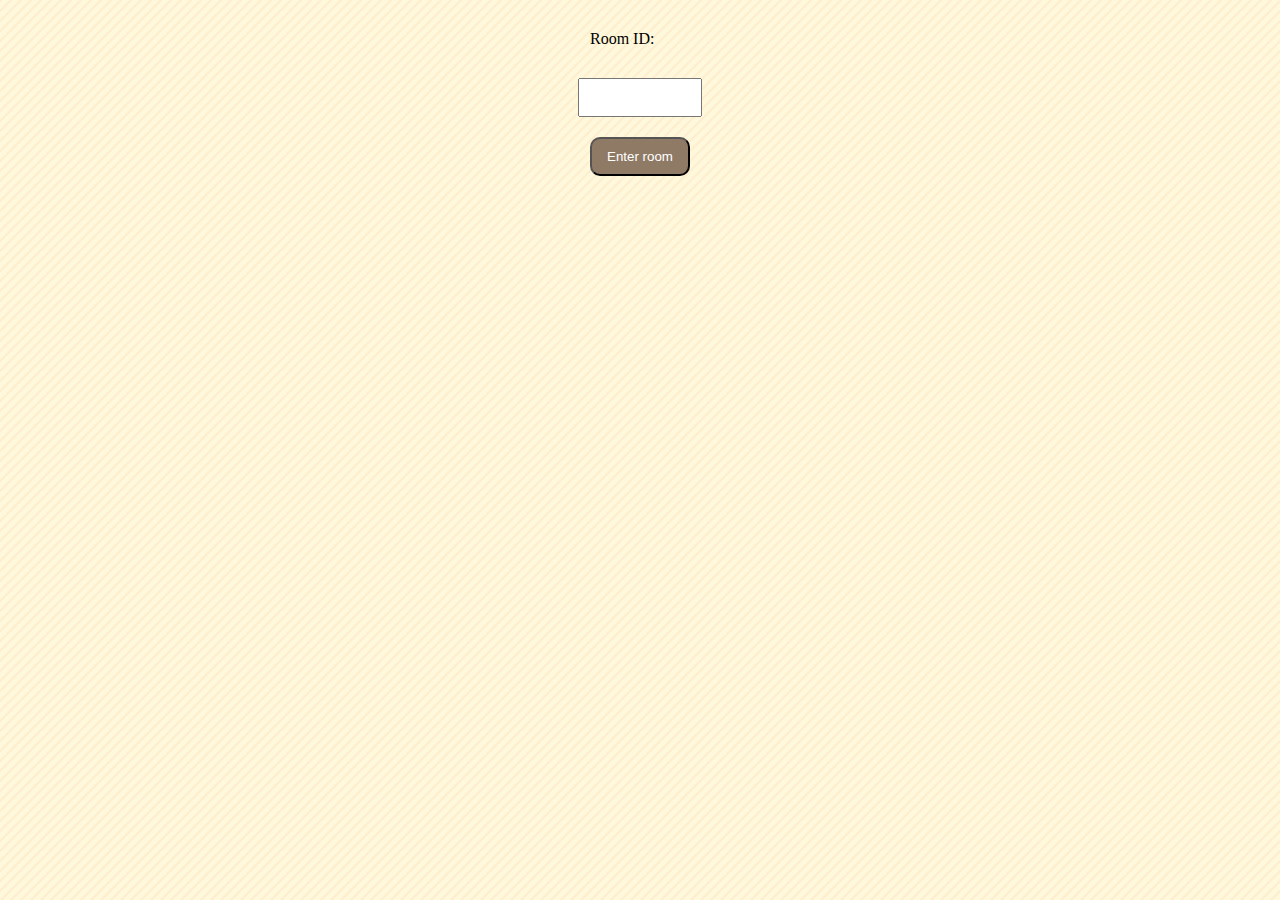
<file: index.html>
<!DOCTYPE html>
<html lang="en">
<head>
    <meta charset="UTF-8">
    <meta name="viewport" content="width=device-width, initial-scale=1.0">
    <meta http-equiv="X-UA-Compatible" content="ie=edge">
    <title>HotelGame</title>
    <link rel="stylesheet" type="text/css" href="src/css/indexStyle.css">
</head>
<body>
    <label id="roomID">Room ID:</label>
    <input type="text" id="roomIDText" name="roomIDText">
    <button id="roomIDButton">Enter room</button>
    <label id="playerName">Player Name:</label>
    <input type="text" id="playerNameText" name="playerNameText">
    <button id="playerButton">Add player</button>
    <canvas id="nameboard" width="400" height="200"></canvas>
    <!-- <label id="standardHotelLabel">Use random hotel:</label> -->
    <div id="standartHotelDiv" class="switch-container">
        <label>Use random hotel:</label>
        <label class="switch">
            <input type="checkbox" id="standartHotelSwtich">
            <span class="slider"></span>
        </label>
    </div>
    <!-- <label id="useRecordLabel">Use record if possible:</label> -->
    <div id="useRecordDiv" class="switch-container">
        <label>Use record if possible:</label>
        <label class="switch">
            <input type="checkbox" id="useRecordSwtich">
            <span class="slider"></span>
        </label>
    </div>
    <button id="startButton">Start game</button>

    <canvas id="guestboard" width="960" height="640"></canvas>
    <canvas id="actionboard" width="960" height="160"></canvas>
    <canvas id="player0board" width="960" height="50"></canvas>
    <canvas id="player1board" width="960" height="50"></canvas>
    <canvas id="player2board" width="960" height="50"></canvas>
    <canvas id="player3board" width="960" height="50"></canvas>
    <canvas id="hotelboard" width="640" height="840"></canvas>
    <canvas id="serverboard" width="640" height="560"></canvas>
    <canvas id="alertboard" width="480" height="240"></canvas>
    <canvas id="logboard" width="960" height="400"></canvas>
    <img id="guestBoardImg" src="src/image/guestboard.jpg" style="display:none;"/>
    <img id="tokenImg" src="src/image/token.jpg" style="display:none;"/>
    <img id="guestImg" src="src/image/guest.jpg" style="display:none;"/>
    <img id="serverImg" src="src/image/server.jpg" style="display:none;"/>
    <img id="hotelImg" src="src/image/hotel.jpg" style="display:none;"/>
    <img id="restartImg" src="src/image/restart.png" style="display:none;"/>

    <script src="src/js/data.js"></script>
    <script src="src/js/game.js"></script>
    <script src="src/js/player.js"></script>
    <script src="src/js/server.js"></script>
    <script src="src/js/guest.js"></script>
    <script src="src/js/hotel.js"></script>
    <script src="src/js/hotelgame.js"></script>
    <script src="src/js/index.js"></script>
</body>
</html>
</file>
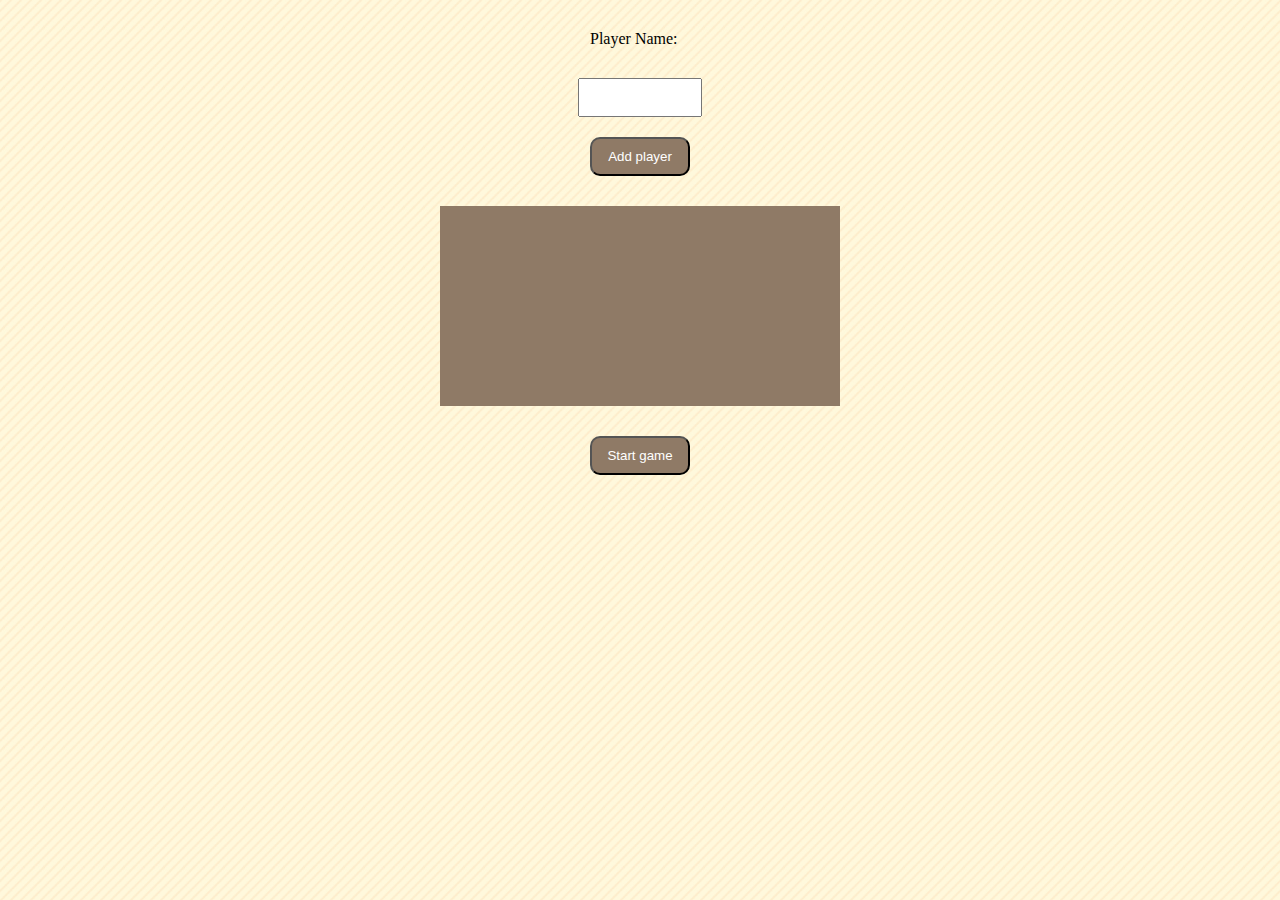
<file: src/prepare.html>
<!DOCTYPE html>
<html lang="en">
<head>
    <meta charset="UTF-8">
    <meta name="viewport" content="width=device-width, initial-scale=1.0">
    <meta http-equiv="X-UA-Compatible" content="ie=edge">
    <title>HotelGame</title>
    <link rel="stylesheet" type="text/css" href="css/prepareStyle.css">
</head>
<body>
    <label for="playerName" id="playerName">Player Name:</label>
    <input type="text" id="playerNameText" name="playerNameText">
    <button id="playerButton">Add player</button>
    <canvas id="nameboard" width="400" height="200"></canvas>
    <button id="startButton">Start game</button>
    <script src="js/prepare.js"></script>
</body>
</html>
</file>
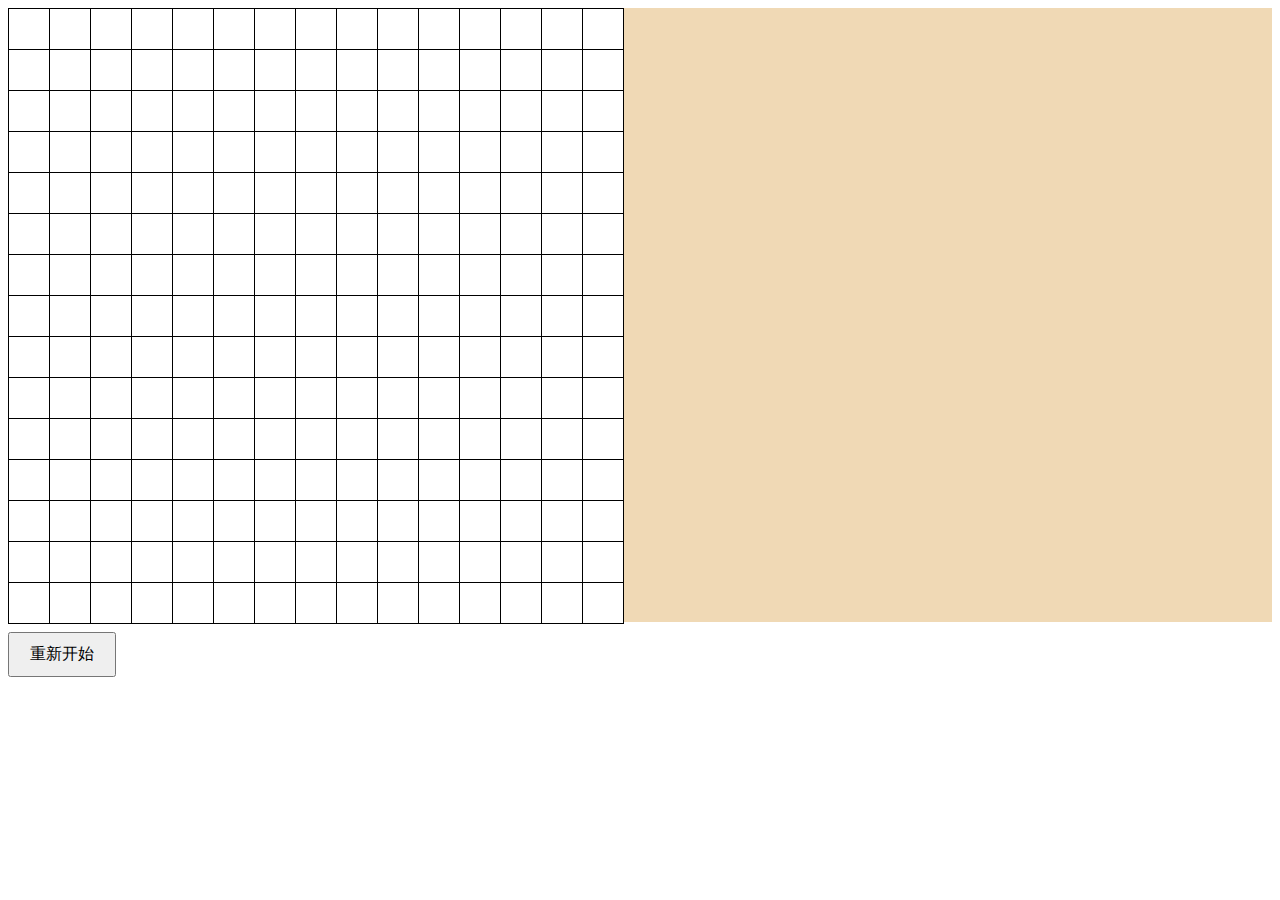
<file: tutorial/gomoku0/gomoku0.html>
<!DOCTYPE html>
<html lang="en">

<head>
    <meta charset="UTF-8">
    <meta name="viewport" content="width=device-width, initial-scale=1.0">
    <title>五子棋游戏</title>
    <style>
        /* 游戏样式 */
        .board {
            display: grid;
            grid-template-columns: repeat(15, 40px);
            grid-template-rows: repeat(15, 40px);
            gap: 1px;
            background-color: #f0d9b5;
        }

        .cell {
            width: 40px;
            height: 40px;
            background-color: #fff;
            border: 1px solid #000;
            cursor: pointer;
        }

        .cell:hover {
            background-color: #ccc;
        }

        /* 按钮样式 */
        #reset-button {
            display: block;
            margin-top: 10px;
            padding: 10px 20px;
            font-size: 16px;
            cursor: pointer;
        }

        /* 添加样式以表示玩家的棋子 */
        .player-one {
            background-color: #000;
            border-radius: 50%;
        }

        .player-two {
            background-color: #fff;
            border-radius: 50%;
        }
    </style>
</head>

<body>
    <div class="board" id="board">
        <!-- 游戏棋盘 -->
    </div>
    <button id="reset-button">重新开始</button>
    <script src="gomoku0.js"></script>
</body>

</html>
</file>
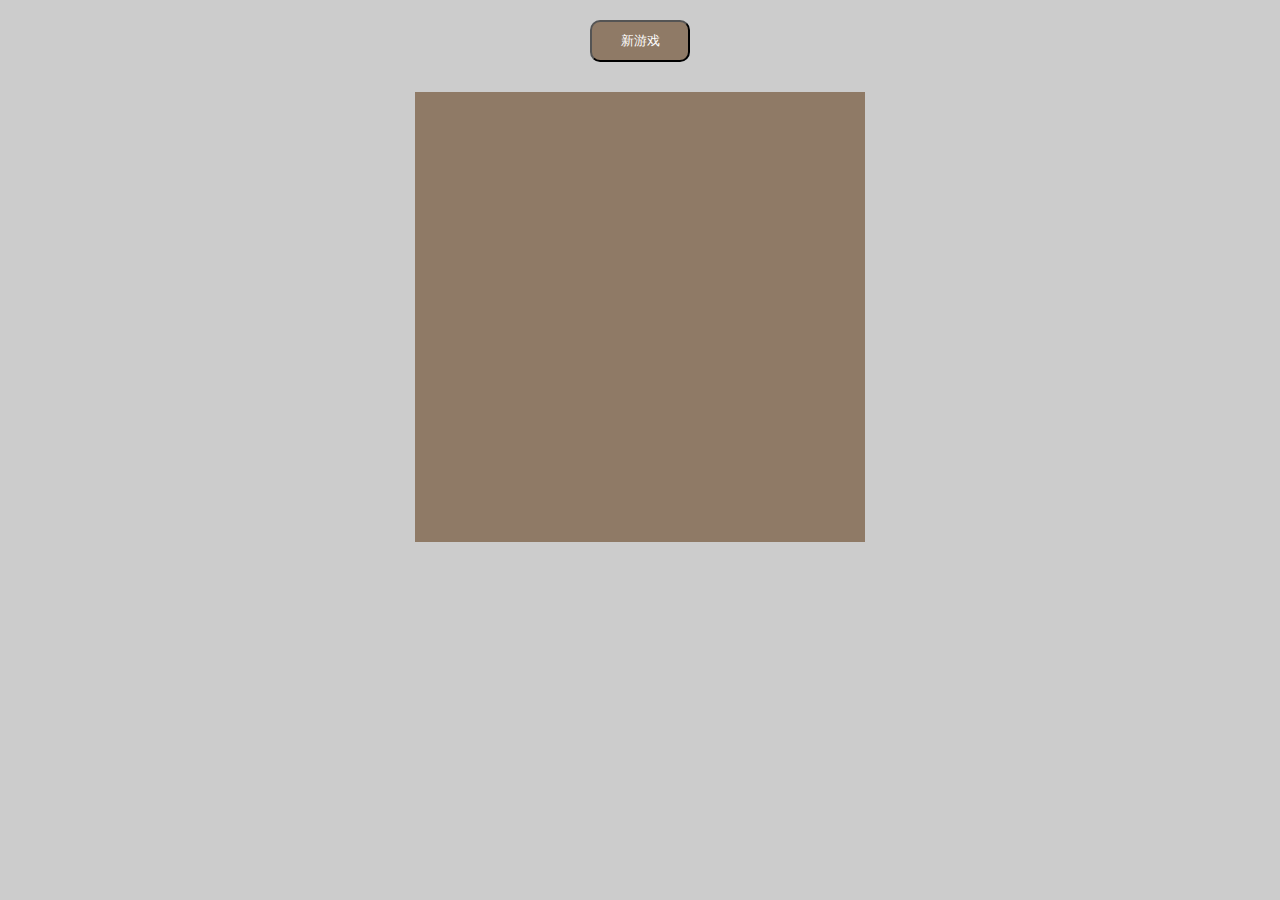
<file: tutorial/gomoku1/gomoku1.html>
<!DOCTYPE html>
<html lang="en">
<head>
    <meta charset="UTF-8">
    <meta name="viewport" content="width=device-width, initial-scale=1.0">
    <meta http-equiv="X-UA-Compatible" content="ie=edge">
    <title>五子棋</title>
    <link rel="stylesheet" type="text/css" href="css/style.css">
</head>
<body>
    <button id="btn">新游戏</button>
    <canvas id="chessboard" width="450" height="450"></canvas>
    <script src="js/main.js"></script>
</body>
</html>
</file>
<file: src/css/indexStyle.css>
body{
    margin: 0;
    background-image: url("../image/bg.jpg");
    background-repeat: repeat;
}

#roomID{
    display:block;
    margin:20px auto;
    width:100px;
    padding:10px 10px;
}

#roomIDText{
    display:block;
    margin:20px auto;
    width:100px;
    padding:10px 10px;
}

#roomIDButton{
    display:block;
    margin:20px auto;
    cursor: pointer;
    width:100px;
    padding:10px 10px;
    background-color:#8f7a66;
    font-family:Arial;
    color:white;
    outline: none;
    border-radius:10px;
    text-decoration:none;
}

#playerName{
    display:none;
    margin:20px auto;
    width:100px;
    padding:10px 10px;
}

#playerNameText{
    display:none;
    margin:20px auto;
    width:100px;
    padding:10px 10px;
}

#playerButton{
    display:none;
    margin:20px auto;
    cursor: pointer;
    width:100px;
    padding:10px 10px;
    background-color:#8f7a66;
    font-family:Arial;
    color:white;
    outline: none;
    border-radius:10px;
    text-decoration:none;
}

#nameboard{
    /* width:450px;
    height:450px;  */  /*canvas标签类似图片，需要修改尺寸，而不是设置样式*/
    display: none;
    margin: 30px auto;
    background-color: #8f7a66;
    /* box-shadow: -2px -2px 2px #EFEFEF, 5px 5px 5px #B9B9B9; */
}

#startButton{
    display:none;
    margin:20px auto;
    cursor: pointer;
    width:100px;
    padding:10px 10px;
    background-color:#656565;
    /* background-color:#8f7a66; */
    font-family:Arial;
    color:white;
    outline: none;
    border-radius:10px;
    text-decoration:none;
}

#guestboard{
    display: none;
    position: absolute;
    top: 0px;
    left: 0px;
    /* border: 3px solid #73AD21; */
}

#actionboard{
    display: none;
    position: absolute;
    top: 640px;
    left: 0px;
    /* border: 3px solid #73AD21; */
}

#player0board{
    display: none;
    position: absolute;
    top: 800px;
    left: 0px;
    background-color:#b89e86;
    /* border: 3px solid #73AD21; */
}
#player1board{
    display: none;
    position: absolute;
    top: 850px;
    left: 0px;
    background-color:#d6cfc9;
    /* border: 3px solid #73AD21; */
}
#player2board{
    display: none;
    position: absolute;
    top: 900px;
    left: 0px;
    background-color:#b89e86;
    /* border: 3px solid #73AD21; */
}
#player3board{
    display: none;
    position: absolute;
    top: 950px;
    left: 0px;
    background-color:#d6cfc9;
    /* border: 3px solid #73AD21; */
}

#logboard{
    display: none;
    position: absolute;
    top: 1000px;
    left: 0px;
    background-color:#b89e86;
}

#hotelboard{
    display: none;
    position: absolute;
    top: 0px;
    left: 960px;
    /* border: 3px solid #73AD21; */
}

#serverboard{
    display: none;
    position: absolute;
    top: 840px;
    left: 960px;
    background-color:#8f7a66;
    /* border: 3px solid #73AD21; */
}

#alertboard{
    display: none;
    position: absolute;
    top: 480px;
    left: 480px;
    z-index: 100;
    background-color:#8f7a66;
    /* border: 3px solid #73AD21; */
}

#dialog{
    display: none;
    position: absolute;
    top: 1000px;
    left: 0px;
    width: 960px;
    background-color:#b89e86;
    /* border: 1px solid black;
    padding: 10px; */
    overflow-y: auto;
}

#standartHotelDiv{
    display: none;
}

#useRecordDiv{
    display: none;
}

.switch-container {
    text-align: center;  /* Centers the content horizontally */
}

.switch {
    position: relative;
    display: inline-block;
    /* left: 50%;
    margin-left: 20px; */
    width: 60px;
    height: 34px;
}

.switch input {
    opacity: 0;
    width: 0;
    height: 0;
}

.slider {
    position: absolute;
    cursor: pointer;
    top: 0;
    left: 0;
    right: 0;
    bottom: 0;
    background-color: #ccc;
    -webkit-transition:.4s;
    transition:.4s;
}

.slider:before {
    position: absolute;
    content: "";
    height: 26px;
    width: 26px;
    left: 4px;
    bottom: 4px;
    background-color: white;
    -webkit-transition:.4s;
    transition:.4s;
}

input:checked+.slider {
    background-color: #2196F3;
}

input:focus+.slider {
    box-shadow: 0 0 1px #2196F3;
}

input:checked+.slider:before {
    -webkit-transform: translateX(26px);
    -ms-transform: translateX(26px);
    transform: translateX(26px);
}
</file>
<file: src/css/prepareStyle.css>
body{
    margin: 0;
    background-image: url("../image/bg.jpg");
    background-repeat: repeat;
}

#playerName{
    display:block;
    margin:20px auto;
    width:100px;
    padding:10px 10px;
}

#playerNameText{
    display:block;
    margin:20px auto;
    width:100px;
    padding:10px 10px;
}

#playerButton{
    display:block;
    margin:20px auto;
    width:100px;
    padding:10px 10px;
    background-color:#8f7a66;
    font-family:Arial;
    color:white;
    outline: none;
    border-radius:10px;
    text-decoration:none;
}

canvas{
    /* width:450px;
    height:450px;  */  /*canvas标签类似图片，需要修改尺寸，而不是设置样式*/
    display: block;
    margin: 30px auto;
    background-color: #8f7a66;
    /* box-shadow: -2px -2px 2px #EFEFEF, 5px 5px 5px #B9B9B9; */
}

#startButton{
    display:block;
    margin:20px auto;
    width:100px;
    padding:10px 10px;
    background-color:#8f7a66;
    font-family:Arial;
    color:white;
    outline: none;
    border-radius:10px;
    text-decoration:none;
}
</file>
<file: tutorial/gomoku1/css/style.css>
body{
    margin: 0;
    background-color: #ccc;
}

#btn{
    display:block;
    margin:20px auto;
    width:100px;
    padding:10px 10px;
    background-color:#8f7a66;
    font-family:Arial;
    color:white;
    outline: none;
    border-radius:10px;
    text-decoration:none;
}

canvas{
    /* width:450px;
    height:450px;  */  /*canvas标签类似图片，需要修改尺寸，而不是设置样式*/
    display: block;
    margin: 30px auto;
    background-color: #8f7a66;
    /* box-shadow: -2px -2px 2px #EFEFEF, 5px 5px 5px #B9B9B9; */
}
</file>
